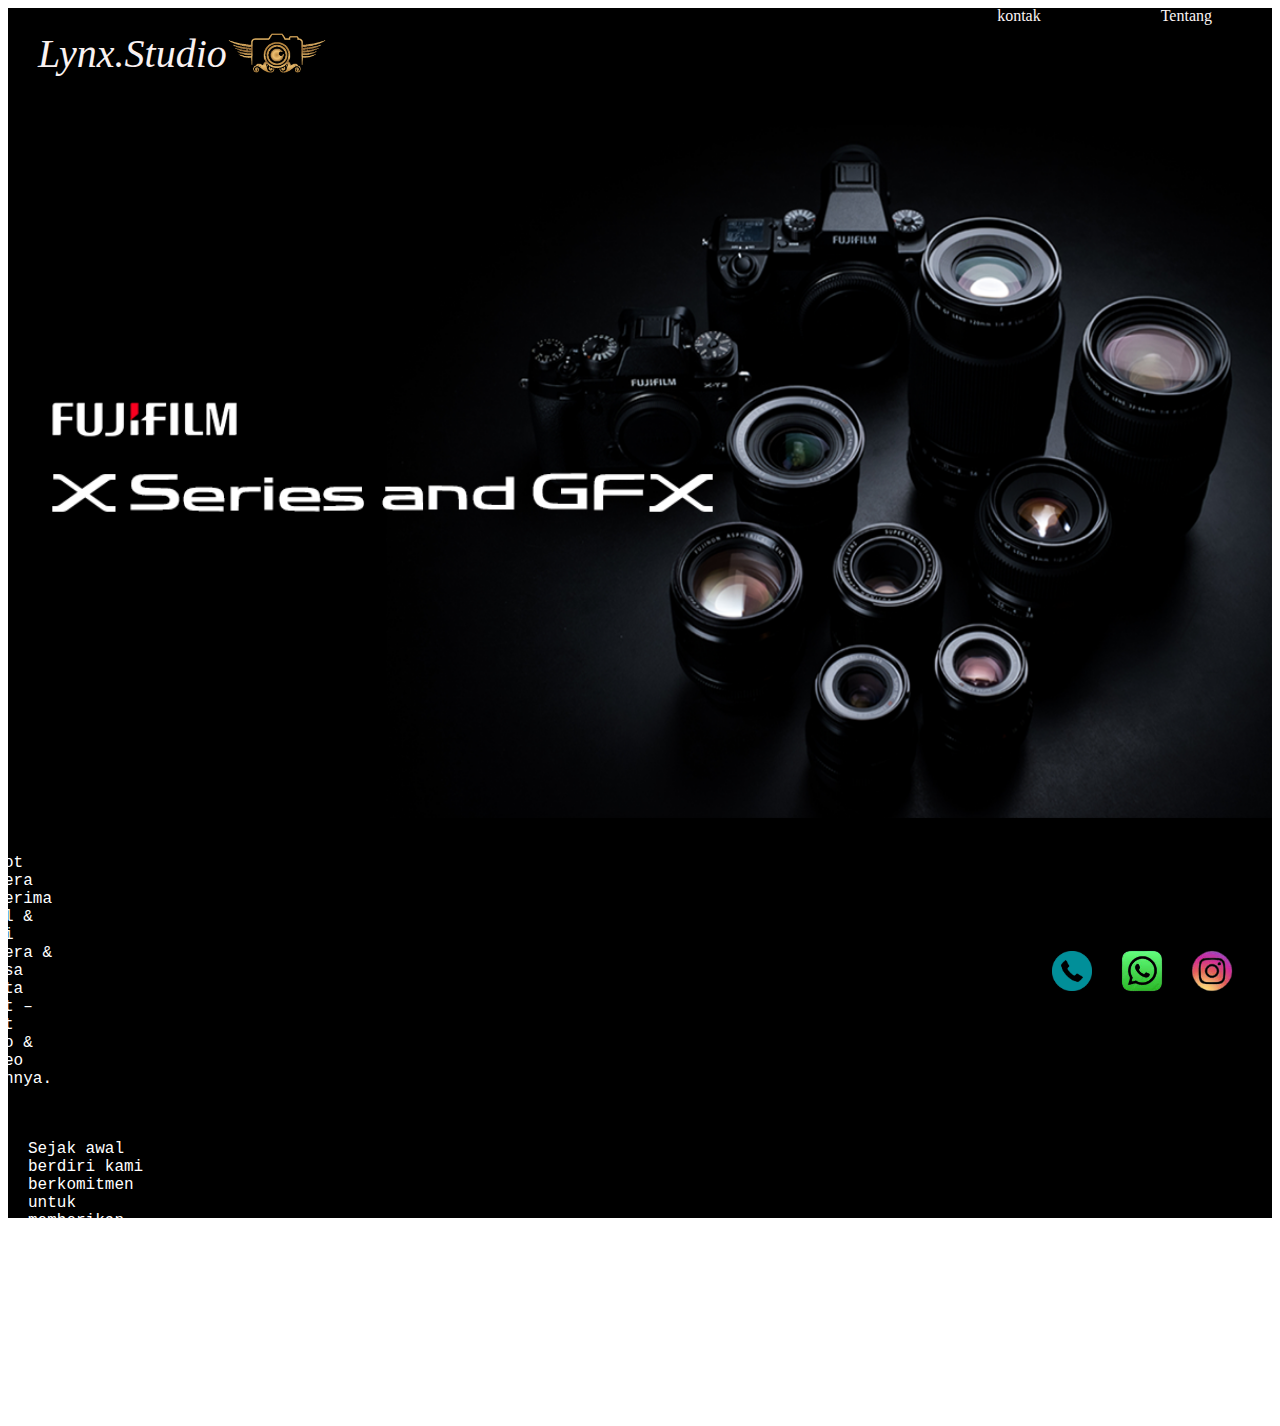
<file: Posttest 2/index.html>
<!DOCTYPE html>
<html lang="en">
<head>
    <meta charset="UTF-8">
    <meta http-equiv="X-UA-Compatible" content="IE=edge">
    <meta name="viewport" content="width=device-width, initial-scale=1.0">
    <title>Muhammad Fajrianur</title>
    <link rel="stylesheet" href="stylesheet.css">
</head>
<body>
    
    <div class="header">
        <div class="header-logo">Lynx.Studio</div>
        <img class="logo"src="logo1.png" alt="">
        <div class="header-list">
            <ul>
                <li>Tentang</li>
                <li>kontak</li>
                <li>Menu</kbd></li>
            </ul>
        </div>
    </div>

    <div class="main">        
        <div class="background">
            <img class="foto" src="kamera.png" alt="">   
        </div>
        </div>
    </div>
    <div class="footer">
        <div class="icon">
            <p class="p1">Depot Kamera menerima Jual & beli Kamera & Lensa serta alat – alat foto & video lainnya.</p>
            <img class ="icon1" src="tlpn.png" alt="">
            <img class ="icon2" src="wa.png" alt="">
            <img class ="icon3" src="ig.png" alt="">
            
        </div>
        <div class="tulisan">
            <p class="p2">Sejak awal berdiri kami berkomitmen untuk memberikan yang terbaik kepada customer, dalam hal pelayanan, harga dan juga konsultasi seputar fotografi & videografi.</p>
        </div>
    </div>
    
    
    
</body>
</html>
</file>
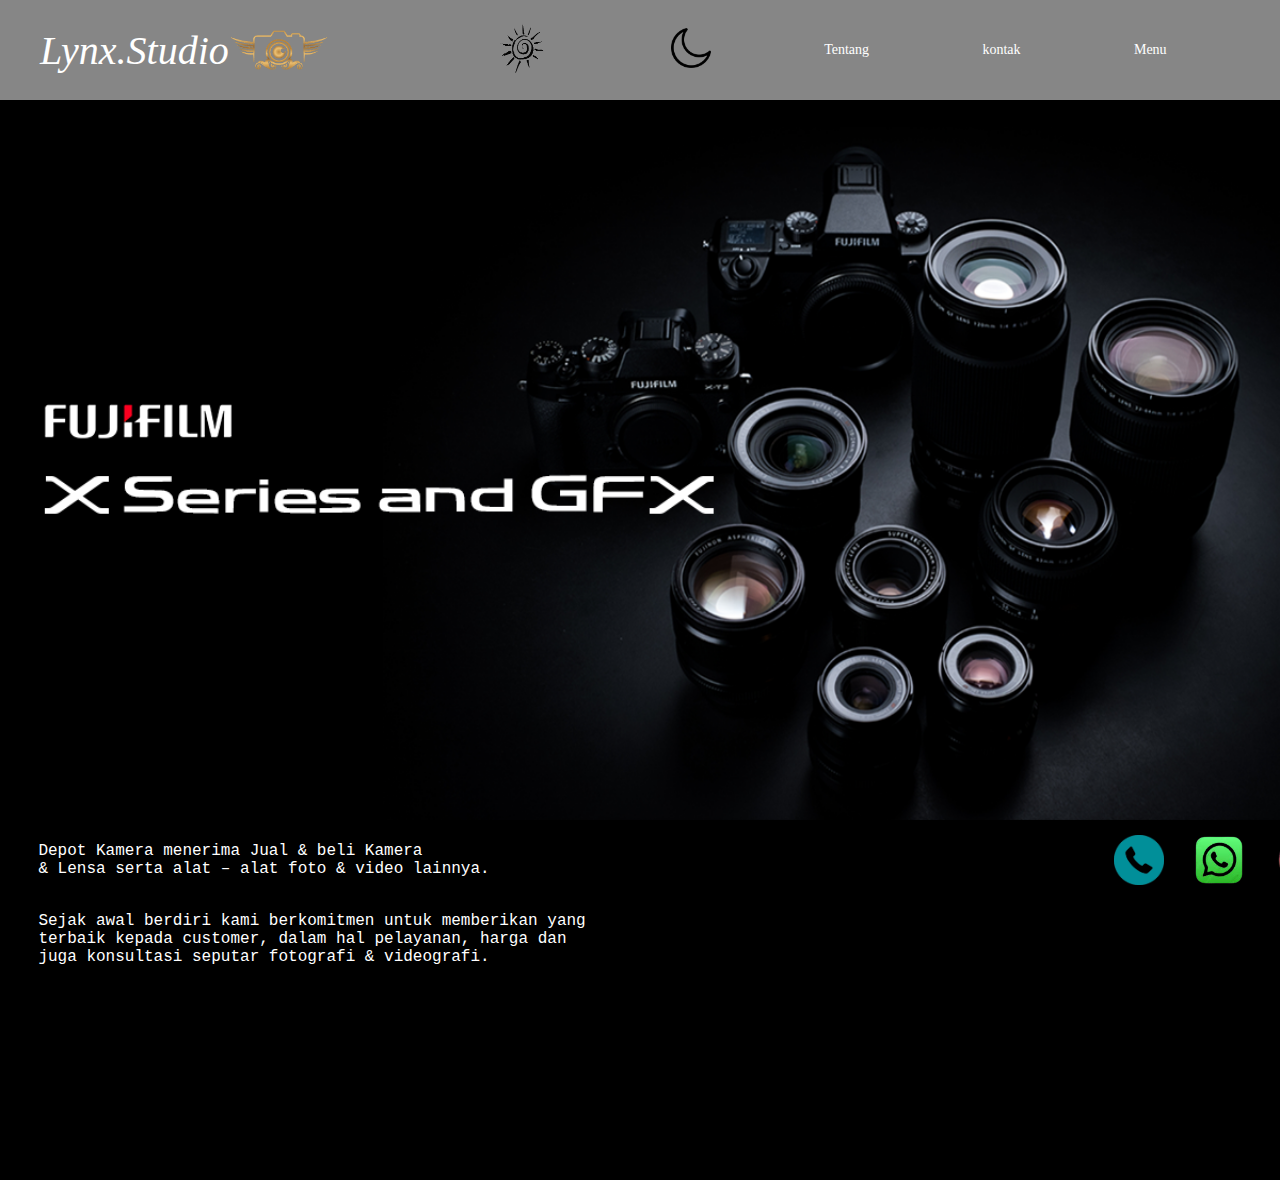
<file: Posttest 3/index.html>
<!DOCTYPE html>
<html lang="en">
<head>
    <meta charset="UTF-8">
    <meta http-equiv="X-UA-Compatible" content="IE=edge">
    <meta name="viewport" content="width=device-width, initial-scale=1.0">
    <title>Muhammad Fajrianur</title>
    <link rel="stylesheet" href="stylesheet.css">

</head>
<body>
    <div class="header">
        <div class="temp-logo">
            <div class="header-logo">Lynx.Studio</div>
            <img class="logo"src="logo1.png" alt="">
        </div>
        <ul>
            <li><img id="sun" src="sun.png" alt=""></li>
            <li><img id="moon" src="moon.png" alt=""></li>
            <li>Tentang</li>
            <li>kontak</li>
            <li>Menu</kbd></li>
        </ul>
    </div>

    <div class="main"> 
        <div id="respon"></div>
        <div class="background">
            <img id="image" onclick="test()" class="foto" src="kamera.png" alt="">   
        </div>
        </div>
    </div>
    <div class="footer">
        <div class="footer1">
            <div class="p1">
                <p >Depot Kamera menerima Jual & beli Kamera <br>& Lensa serta alat – alat foto & video lainnya.</p>
            </div>
            <div class="icon">
                <img class ="icon1" src="tlpn.png" alt="">
                <img class ="icon2" src="wa.png" alt="">
                <img class ="icon3" src="ig.png" alt="">
            </div>
        </div>
        <div class="footer2">
            <p class="p2">Sejak awal berdiri kami berkomitmen untuk memberikan yang <br> terbaik kepada customer, dalam hal pelayanan, harga dan <br>juga konsultasi seputar fotografi & videografi.</p>
        </div>
    </div>
    <script src="javaScript.js"></script>

</body>
</html>
</file>
<file: Posttest 2/stylesheet.css>
li{
    list-style: none;
}

.background {
    display: flex;
    justify-content: space-around;
    align-items: center;
    background-color: white ;
    height: 80vh;
    width: 100%;
  }

.background img{
    height: 100%;
    width: 100%;
}

body{
    font-family: 'Times New Roman', Times, serif, Helvetica, sans-serif;
}

.foto{
    height: 60%;
    width: 40%;
}

.logo{
    height: 100px;
    width: 100px;
}

.header{
    background-color: black;
    display: flex;
    align-items: center;
    color: rgb(251, 245, 245);
    height: 90px;
    width: 100%;
}
.header-logo{
    color: rgb(249, 241, 241);
    font-size: 40px;
    font-style: italic;
    float: left;
    margin-left: 30px;
}

.header-list li {
    float: right;   
    padding: 36px 60px;
}
.header-list {
    margin-left: 550px;
}

.footer{
    background-color : black;
    height: 400px;
    width: 100%;
}

.icon{
    display: flex;
    justify-content: right;
    text-align: left;
    align-items: center;
    padding: 20px;
    color: white;
    font-family:'Courier New', Courier, monospace;
}

.p1{
    margin-right: 1000px;
    
}

.tulisan{
    display: flex;
    justify-content: space-between;
    color: white;
    margin-left: 20px;
    margin-bottom: 200px;
    font-family: 'Courier New', Courier, monospace;
}

.p2{
    margin-right: 1100px;
}

.icon1{
    height: 40px;
    width: 40px;
    margin-right: 20px;
}

.icon2{
    height: 60px;
    width: 60px;
}

.icon3{
    height: 80px;
    width: 80px;
}
.footer-logo{
    font-size: 32px;
    float: left;
}

.footer-list{
    float: right;
    font-style: italic;
}

.footer-list li{
    padding-bottom: 20px;
}

.copy-container span{
    color: black;
}

.copy-container h1{
    font-size: 200px;
}

.copy-container h2{
    font-size: 40px;
}
</file>
<file: Posttest 3/stylesheet.css>
*,html,body{
    padding: 0;
    margin: 0;
    box-sizing: border-box;
}

:root{
    --background:black;
    --tulisan: white;
    --header:rgb(134, 134, 134);
}

.terang{
    --background:rgb(255, 255, 255);
    --tulisan: rgb(0, 0, 0);
    --header:rgb(223, 223, 223);

}

body{
    overflow-x: hidden;
    width: 100%;
    height: 100vh;
}

li{
    cursor: pointer;
    list-style: none;
}

.background {
    display: flex;
    justify-content: space-around;
    align-items: center;
    background-color: var(--tulisan) ;
    height: 80vh;
    width: 100%;
  }

.background img{
    height: 100%;
    width: 100%;
}

body{
    font-family: 'Times New Roman', Times, serif, Helvetica, sans-serif;
}


.foto{
    height: 60%;
    width: 40%;
}

.logo{
    height: 100px;
    width: 100px;
}

.header{
    background-color: var(--header);
    font-size: 14px;
    display: flex;
    justify-content: space-evenly;
    align-items: center;
    color: var(--tulisan);
    height: 100px;
    width: 100%;
}
.header-logo{
    color: var(--tulisan);
    font-size: 40px;
    font-style: italic;
    float: left;
}

.header ul{
    display: flex;
    justify-content: space-evenly;
    align-items: center;
    height:100% ;
    width: 100%;
}

#sun{
    height: 50px;
    width: 70px;
}

#moon{
    height: 40px;
    width: 40px;
}

.temp-logo{
    padding-left: 40px;
    display: flex;
    align-items: center;
    height: 100%;
    width:40%;
}

.footer{
    background-color: var(--background);
    height: 40%;
    width: 100%;
}

.footer1{
    padding-top: 2%;
    height: 15%;
    width: 100%;
    display: flex;
    justify-content: space-between;
    text-align: left;
    align-items: center;
    color: var(--tulisan);
    font-family:'Courier New', Courier, monospace;
}

.p1{
    margin-left: 3%;
}

.icon{
    margin-right: 3%;
    width: 10%;
    display: flex;
    justify-content: space-evenly;
    align-items: center;
}

.footer2{
    padding-top: 3%;
    display: flex;
    justify-content: space-between;
    color: var(--tulisan);
    margin-bottom: 200px;
    font-family: 'Courier New', Courier, monospace;
}

.p2{
    margin-left: 3%;
}

.icon1{
    height: 50px;
    width: 200px;
    margin-right: 20px;
}

.icon2{
    height: 70px;
    width: 250px;
}

.icon3{
    height: 100px;
    width: 350px;
}
</file>
